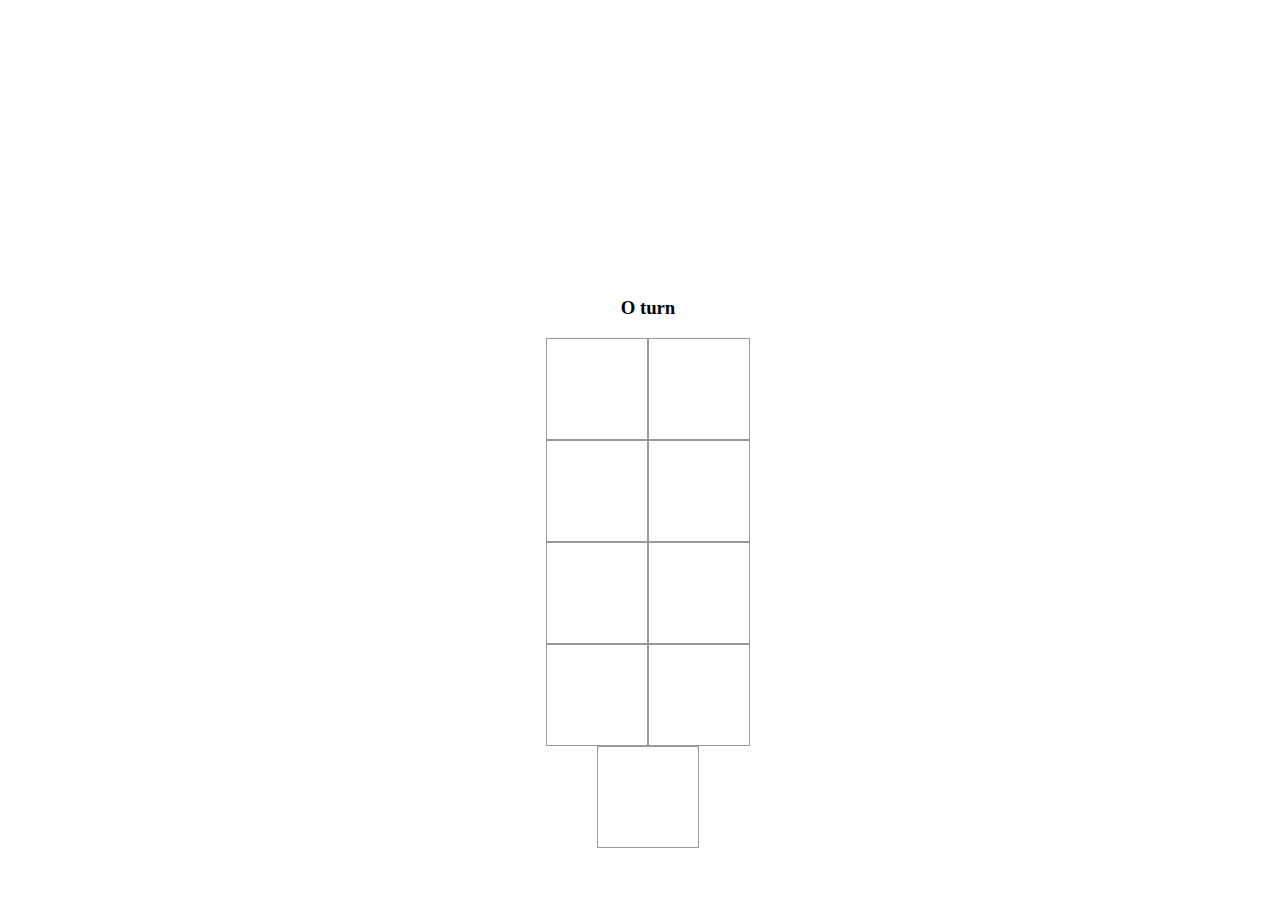
<file: index.html>
<!DOCTYPE html>
<html lang="ja">
  <head>
    <meta charset="UTF-8" />
    <meta http-equiv="X-UA-Compatible" content="IE=edge" />
    <meta name="viewport" content="width=device-width, initial-scale=1.0" />
    <link rel="stylesheet" href="styles.css" />
    <link
      href="https://cdn.jsdelivr.net/npm/bootstrap@5.0.2/dist/css/bootstrap.min.css"
      rel="stylesheet"
      integrity="sha384-EVSTQN3/azprG1Anm3QDgpJLIm9Nao0Yz1ztcQTwFspd3yD65VohhpuuCOmLASjC"
      crossorigin="anonymous"
    />
    <title>Tic Tac Toe</title>
  </head>
  <body>
    <div class="container">
      <div id="info">
        <!-- どっちのターン？かを描画する -->
        <h3 id="player-turn"></h3>
      </div>
      <div id="board" class="board">
        <div class="board-cell" data-index="0"></div>
        <div class="board-cell" data-index="1"></div>
        <div class="board-cell" data-index="2"></div>
        <div class="board-cell" data-index="3"></div>
        <div class="board-cell" data-index="4"></div>
        <div class="board-cell" data-index="5"></div>
        <div class="board-cell" data-index="6"></div>
        <div class="board-cell" data-index="7"></div>
        <div class="board-cell" data-index="8"></div>
      </div>
      <div id = "finish" class="finish">
        <span class="finish-text"></span>
        <button id = "restart" class="restart">Restart</button>
      </div>
      <!-- <div id="menu">
        <button id="continue">こんてぃにゅー</button>
      </div> -->
    </div>
    <script type="text/javascript" src="main.js"></script>
  </body>
</html
</file>
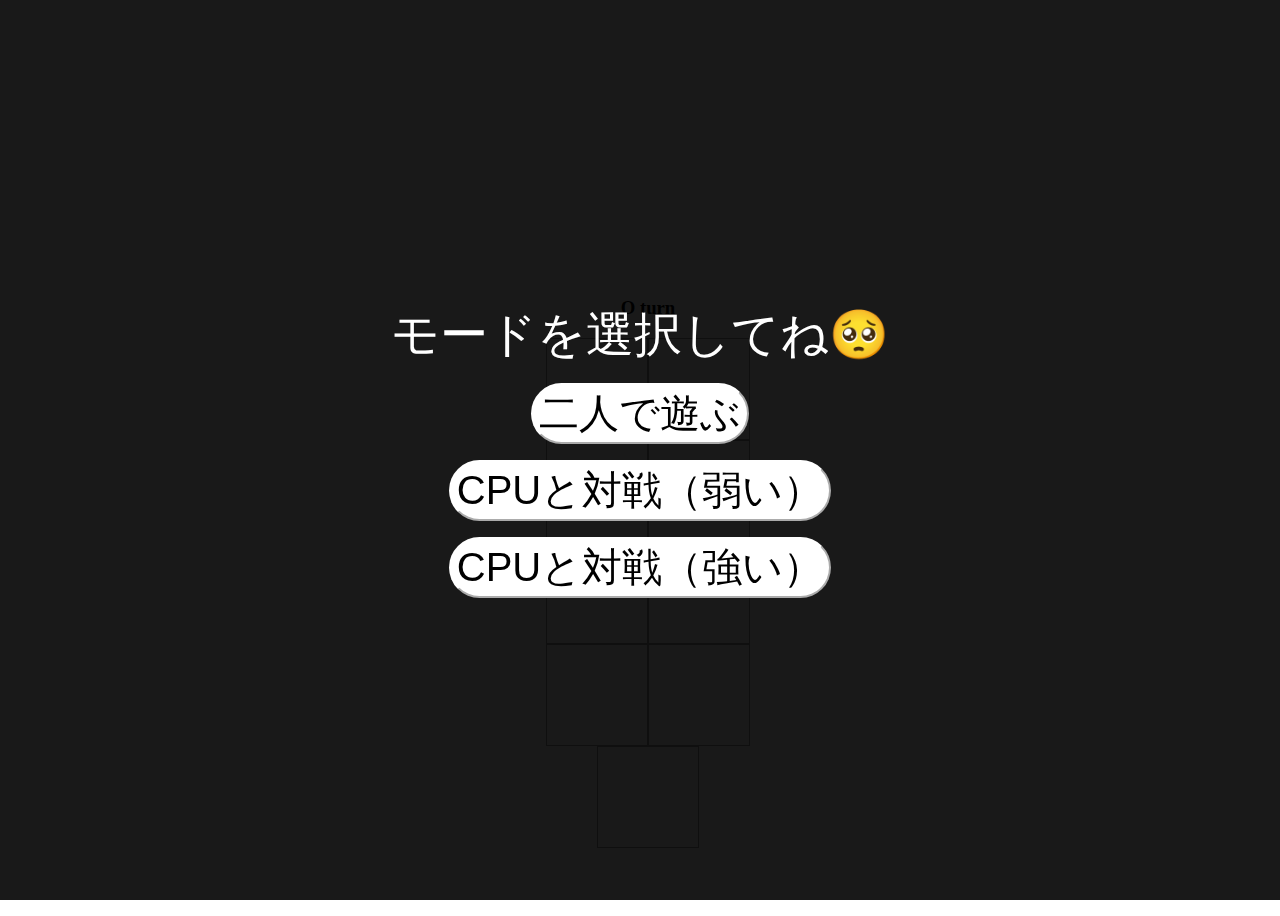
<file: add_mode-select/index.html>
<!DOCTYPE html>
<html lang="ja">
  <head>
    <meta charset="UTF-8" />
    <meta http-equiv="X-UA-Compatible" content="IE=edge" />
    <meta name="viewport" content="width=device-width, initial-scale=1.0" />
    <link rel="stylesheet" href="styles.css" />
    <link
      href="https://cdn.jsdelivr.net/npm/bootstrap@5.0.2/dist/css/bootstrap.min.css"
      rel="stylesheet"
      integrity="sha384-EVSTQN3/azprG1Anm3QDgpJLIm9Nao0Yz1ztcQTwFspd3yD65VohhpuuCOmLASjC"
      crossorigin="anonymous"
    />
    <title>Tic Tac Toe</title>
  </head>
  <body>
    <div id = "mode-select" class = "mode-select visible">
      <div class="select-text">モードを選択してね🥺</div>
      <button id = "no-cpu" class="no-cpu">二人で遊ぶ</button>
      <button id = "cpu-week" class="cpu-week">CPUと対戦（弱い）</button>
      <button id = "cpu-strog" class="cpu-strong">CPUと対戦（強い）</button>
    </div>
    <div class="container">
      <div id="info">
        <!-- どっちのターン？かを描画する -->
        <h3 id="player-turn"></h3>
      </div>
      <div id="board" class="board">
        <div class="board-cell" data-index="0"></div>
        <div class="board-cell" data-index="1"></div>
        <div class="board-cell" data-index="2"></div>
        <div class="board-cell" data-index="3"></div>
        <div class="board-cell" data-index="4"></div>
        <div class="board-cell" data-index="5"></div>
        <div class="board-cell" data-index="6"></div>
        <div class="board-cell" data-index="7"></div>
        <div class="board-cell" data-index="8"></div>
      </div>
      <div id = "finish" class="finish">
        <span class="finish-text"></span>
        <button id = "restart" class="restart">Restart</button>
      </div>
      <!-- <div id="menu">
        <button id="continue">こんてぃにゅー</button>
      </div> -->
    </div>
    <script type="text/javascript" src="main.js"></script>
  </body>
</html
</file>
<file: styles.css>
body {
    width: 100%;
    height: 100vh;
    display: flex;
    justify-content: center;
    align-items: center;
  }
  
  .container {
    width: 100%;
    display: flex;
    flex-direction: column;
    align-items: center;
  }
  
  .board {
    width: 300px;
    height: 300px;
    display: flex;
    flex-wrap: wrap;
      width: 100%;
      height: 100vh;
      display: flex;
      justify-content: center;
      align-items: center;
  }
  
  .container {
      width: 100%;
      display: flex;
      flex-direction: column;
      align-items: center;
  }
  
  .board {
      width: 300px;
      height: 300px;
      display: flex;
      flex-wrap: wrap;
  }
  
  /*cell*/
  .board-cell {
    width: calc(100% / 3);
    height: calc(100% / 3);
    border: solid 0.5px #999;
    cursor: pointer;
    font-size: 100px;
    display: flex;
    align-items: center;
    justify-content: center;
  }
  
  .board-cell:hover {
    background-color: #827f7f;
    opacity: 0.5;
    cursor: pointer;
  }
  
  /* クリック後に✖️印を追加 */
  .x::after {
    content: 'X';
  }
  
  /* クリック後に◯印を追加 */
  .o::after {
    content: 'O';
  }
  
  .clicked {
    cursor: not-allowed;
  }
  
  .finish {
    display: none;
    position: fixed;
    top: 0;
    left: 0;
    right: 0;
    bottom: 0;
    background-color:  rgba(0,0,0,.9);
    justify-content: center;
    flex-direction: column;
    align-items: center;
    color: white;
  }
  
  .finish .finish-text{
    font-size: 500%;
  }

  
  .finish button:hover{
    color: coral;
    background-color: black;
    border-color: black;
  }

  .finish.visible{
    display: flex;
  }

.finish button{
    color: black;
    border-color: white;
    background-color: white;
    font-size: 200%;
    margin-top: 1rem;
    border-radius: 3rem;
}

  .board-cell:hover {
      background-color: #827f7f;
      opacity: 0.5;
      cursor: pointer;
  }
</file>
<file: add_mode-select/styles.css>
body {
    width: 100%;
    height: 100vh;
    display: flex;
    justify-content: center;
    align-items: center;
  }
  
  .container {
    width: 100%;
    display: flex;
    flex-direction: column;
    align-items: center;
  }
  
  .board {
    width: 300px;
    height: 300px;
    display: flex;
    flex-wrap: wrap;
      width: 100%;
      height: 100vh;
      display: flex;
      justify-content: center;
      align-items: center;
  }
  
  .container {
      width: 100%;
      display: flex;
      flex-direction: column;
      align-items: center;
  }
  
  .board {
      width: 300px;
      height: 300px;
      display: flex;
      flex-wrap: wrap;
  }
  
  /*cell*/
  .board-cell {
    width: calc(100% / 3);
    height: calc(100% / 3);
    border: solid 0.5px #999;
    cursor: pointer;
    font-size: 100px;
    display: flex;
    align-items: center;
    justify-content: center;
  }
  
  .board-cell:hover {
    background-color: #827f7f;
    opacity: 0.5;
    cursor: pointer;
  }
  
  /* クリック後に✖️印を追加 */
  .x::after {
    content: 'X';
  }
  
  /* クリック後に◯印を追加 */
  .o::after {
    content: 'O';
  }
  
  .clicked {
    cursor: not-allowed;
  }
  
  .mode-select {
    display: none;
    position: fixed;
    top: 0;
    left: 0;
    right: 0;
    bottom: 0;
    background-color:  rgba(0,0,0,.9);
    justify-content: center;
    flex-direction: column;
    align-items: center;
    color: white;
  }
  
  .mode-select .select-text{
    font-size: 300%;
  }

  .mode-select button{
    color: black;
    border-color: white;
    background-color: white;
    font-size: 250%;
    margin-top: 1rem;
    border-radius: 3rem;
  }

  .mode-select button:hover{
    color: coral;
    background-color: black;
    border-color: black;
  }

  .mode-select.visible{
    display: flex;
  }

  .finish {
    display: none;
    position: fixed;
    top: 0;
    left: 0;
    right: 0;
    bottom: 0;
    background-color:  rgba(0,0,0,.9);
    justify-content: center;
    flex-direction: column;
    align-items: center;
    color: white;
  }

  .finish .finish-text{
    font-size: 500%;
  }

  .finish button{
    color: black;
    border-color: white;
    background-color: white;
    font-size: 200%;
    margin-top: 1rem;
    border-radius: 3rem;
  }

  .finish button:hover{
    color: coral;
    background-color: black;
    border-color: black;
  }

  .finish.visible{
    display: flex;
  }

  .board-cell:hover {
      background-color: #827f7f;
      opacity: 0.5;
      cursor: pointer;
  }
</file>
